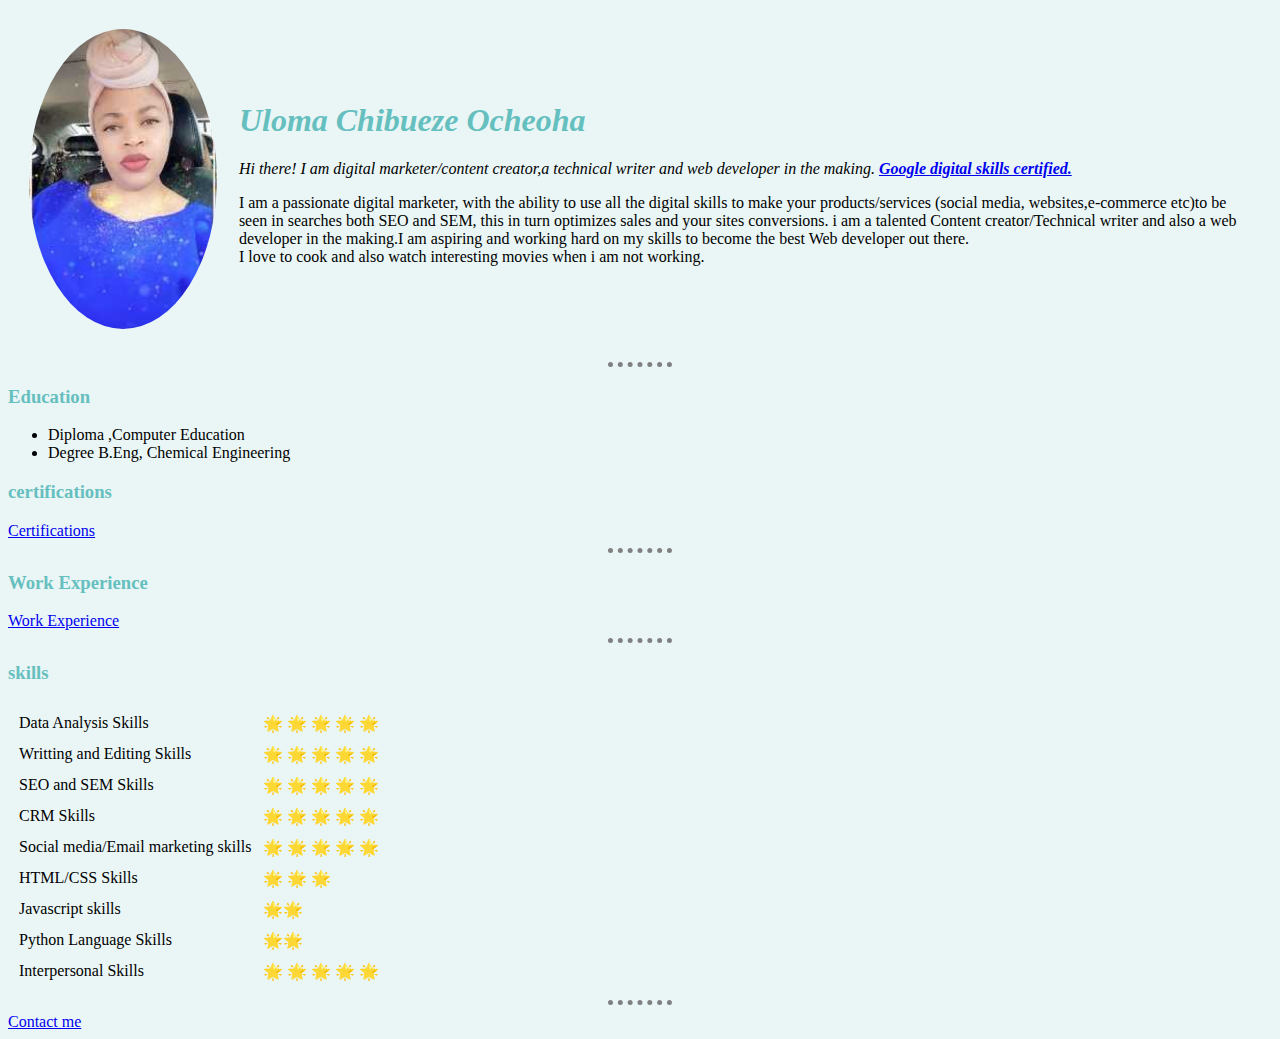
<file: index.html>
<!DOCTYPE html>
<html lang="en">

<head>
    <meta charset="UTF-8">
    <meta name="viewport" content="width=device-width, initial-scale=1.0">
    <title>My portfolio</title>

    <link rel="stylesheet" href="css/style.css">
</head>

<body>
    <table cellspacing="20">
        <td><img class="circular" src="img/20200727_145407.jpg" alt="Profile picture"></td>
        <td>
            <h1>Uloma Chibueze Ocheoha</h1>

            <p><em> Hi there! I am digital marketer/content creator,a technical writer and web developer in the making.
                    <strong><a href="https://learndigital.withgoogle.com/digitalskills/course/digital-marketing">Google
                            digital
                            skills
                            certified.</a></strong></em><br>

            </p>
            <p>I am a passionate digital marketer, with the ability to use all the digital skills to make your
                products/services
                (social media, websites,e-commerce etc)to be seen in searches both SEO and SEM, this in turn optimizes
                sales and
                your sites conversions.
                i am a talented Content creator/Technical writer and also a web developer in the making.I am aspiring
                and
                working hard on my skills to become the best Web developer out there.<br>
                I love to cook and also watch interesting movies when i am not working.</p>

        </td>
    </table>


    <hr>
    <h3>Education</h3>
    <ul>
        <li>Diploma ,Computer Education</li>
        <li>Degree B.Eng, Chemical Engineering</li>

    </ul>
    <h3>certifications</h3>
    <a href="cert.html">Certifications</a>
    <hr>

    <h3>Work Experience</h3>
    <a href="work.html">Work Experience</a>


    <hr>
    <h3>skills</h3>

    <table cellspacing="10">
        <tr>
            <td>Data Analysis Skills</td>
            <td>🌟 🌟 🌟 🌟 🌟 </td>
        </tr>
        <tr>
            <td>Writting and Editing Skills</td>
            <td>🌟 🌟 🌟 🌟 🌟 </td>

        </tr>
        <tr>
            <td>SEO and SEM Skills</td>
            <td>🌟 🌟 🌟 🌟 🌟 </td>
        </tr>
        <tr>
            <td>CRM Skills</td>
            <td>🌟 🌟 🌟 🌟 🌟 </td>
        </tr>
        <tr>
            <td>Social media/Email marketing skills</td>
            <td>🌟 🌟 🌟 🌟 🌟 </td>
        </tr>
        <tr>
            <td>HTML/CSS Skills</td>
            <td>🌟 🌟 🌟 </td>
        </tr>
        <tr>
            <td>Javascript skills</td>
            <td>🌟🌟 </td>
        </tr>
        <tr>
            <td>Python Language Skills</td>
            <td>🌟🌟 </td>
        </tr>
        <tr>
            <td>Interpersonal Skills</td>
            <td>🌟 🌟 🌟 🌟 🌟 </td>
        </tr>



    </table>


    <hr>
    <a href="contact-me.html">Contact me</a>

</body>

</html>
</file>
<file: css/style.css>
body {
    background-color: #EAF6F6;

}

hr {
    border-style: none;
    border-top-style: dotted;
    border-color: grey;
    border-width: 5px;
    width: 5%;

}

img {

    height: 300px;
}

.circular{
    border-radius: 200%;
}
.hover{
    background-color: aquamarine;
}

h1{
    color: #66bfbf;
    font-style: oblique;
}

h3{
    color: #66bfbf;
}
</file>
